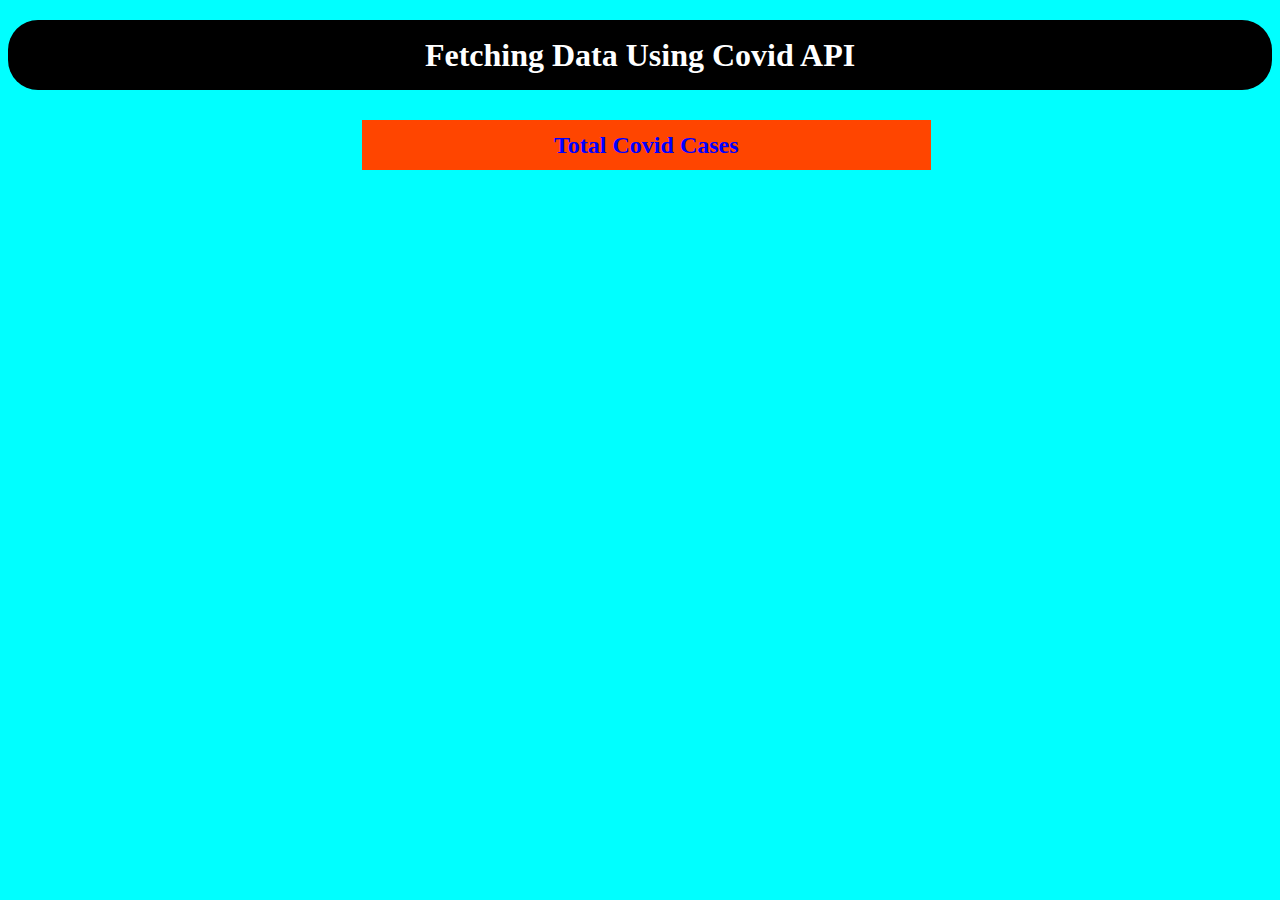
<file: index.html>
<!DOCTYPE html>
<html lang="en">
<head>
    <meta charset="UTF-8">
    <meta http-equiv="X-UA-Compatible" content="IE=edge">
    <meta name="viewport" content="width=device-width, initial-scale=1.0">
    <title>Document</title>
    <link rel="stylesheet" href="./css/api.css">
</head>
<body>
    <!-- <table border="2" id="mytable">
        <tr>
            <th>ID</th>
            <th>Name</th>
            <th>Email</th>
            <th>Phone</th>
        </tr>
    </table> -->
    <div class="fetch">
        <h1>Fetching Data Using Covid API</h1>
    </div>
    <div class="covid">
        <div id="cases"><h2>Total Covid Cases</h2></div>
        <div id="info">
            <!-- <div>
                <h3>Country Name: </h3>
                <h3>Date: </h3>
                <h3>Total Cases: </h3>
                <h3>Total Deaths: </h3>
                <h3>New Cases: </h2>
                <h3>New Deaths: </h3>
            </div> -->
            <!-- <div id="fill"> 
                <h3>null</h3>
                <h3>null</h3>
                <h3>null</h3>
                <h3>null</h3>
                <h3>null</h3>
                <h3>null</h3>
            </div> -->
        </div>
       
    </div>
    <script src="./js/API.js"></script>
</body>
</html>
</file>
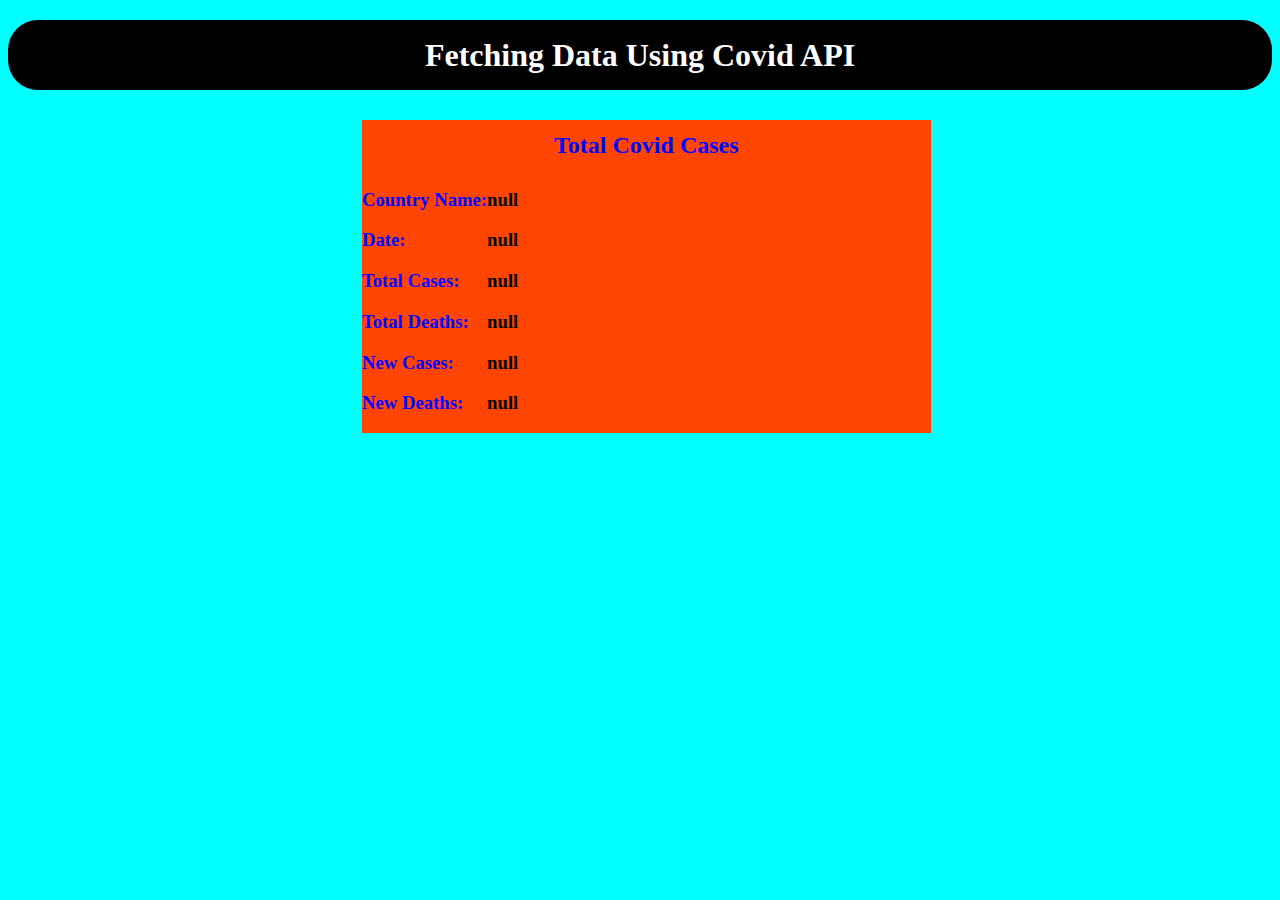
<file: Pages/index.html>
<!DOCTYPE html>
<html lang="en">
<head>
    <meta charset="UTF-8">
    <meta http-equiv="X-UA-Compatible" content="IE=edge">
    <meta name="viewport" content="width=device-width, initial-scale=1.0">
    <title>Document</title>
    <link rel="stylesheet" href="../css/api.css">
</head>
<body>
    <!-- <table border="2" id="mytable">
        <tr>
            <th>ID</th>
            <th>Name</th>
            <th>Email</th>
            <th>Phone</th>
        </tr>
    </table> -->
    <div class="fetch">
        <h1>Fetching Data Using Covid API</h1>
    </div>
    <div class="covid">
        <div id="cases"><h2>Total Covid Cases</h2></div>
        <div id="info">
            <div>
                <h3>Country Name: </h3>
                <h3>Date: </h3>
                <h3>Total Cases: </h3>
                <h3>Total Deaths: </h3>
                <h3>New Cases: </h2>
                <h3>New Deaths: </h3>
            </div>
            <div id="fill">
                <h3>null</h3>
                <h3>null</h3>
                <h3>null</h3>
                <h3>null</h3>
                <h3>null</h3>
                <h3>null</h3>
            </div>
        </div>
       
    </div>
    <script src="../js/API.js"></script>
</body>
</html>
</file>
<file: css/api.css>
body{
    background-color: aqua;
    
}
.fetch{
    color: white;
    margin-top: 20px;
    height: 70px;
    background-color: black;
    border-radius: 30px;
    display: flex;
    justify-content: center;
    align-items: center;
}
.covid{
    color: blue;
    margin-left: 28%;
    margin-top: 30px;
    width: 45%;
    height: auto;
    background-color: orangered;
}
.covid #cases{
    height: 50px;
    display: flex;
    justify-content: center;
    align-items: center;
}
.covid #info {
    display: flex;
}
.covid #info #fill h3{
    color: black;
}
pre{
    margin-left: 30px;
    font-size: 20px;
    margin-bottom: 20px;
    color: white;
}
</file>
